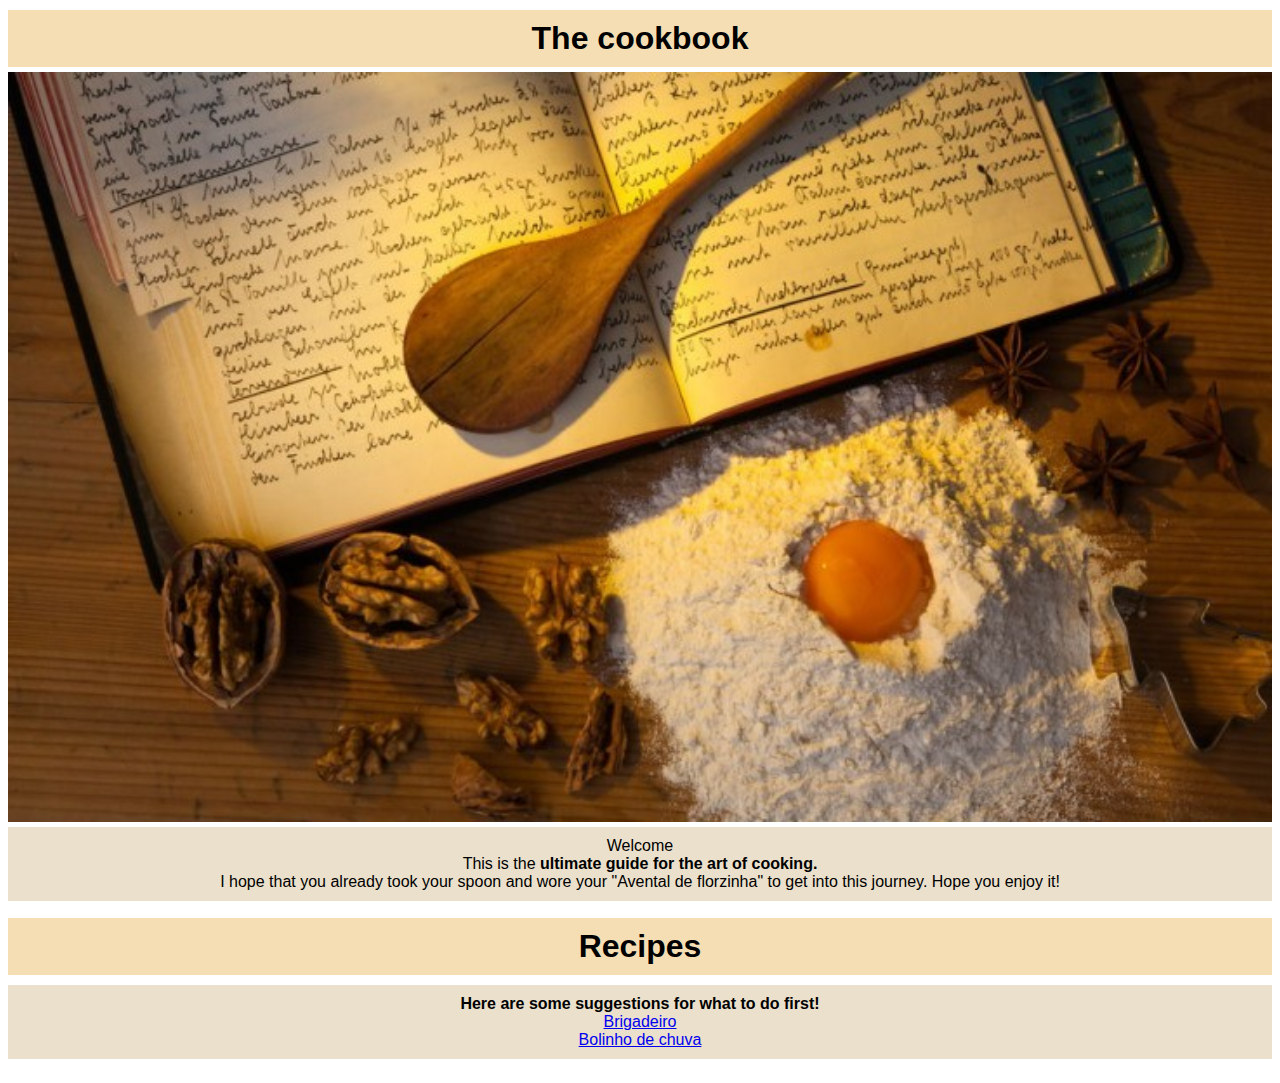
<file: index.html>
<!DOCTYPE html>
<html lang="en">
    <head>
    <link rel="stylesheet" href="index.css">
    <meta charset="UTF-8">
    <title>The best guide of recipes</title>
    </head>
 
    <body> 

      <div class="container">
        
        <h1 class="titulos">The cookbook</h1>
        <img class="images" src="./images/book.jpg" alt="livro de receitas">  
        <p class="paragrafos">
         
         Welcome
         <br>
         This is the <strong>ultimate guide for the art of cooking.</strong>
         <br>
         I hope that you already took your spoon and wore your "Avental de florzinha"
         to get into this journey. Hope you enjoy it!</p> 
      
      </div>

     
      <div class="container">
        
       <h1 class="titulos">Recipes</h1>
       <p class="paragrafos">
        <strong>Here are some suggestions for what to do first!</strong>
        <br>
        <a href="./receitas/brigadeiro.html"> Brigadeiro</a>
        <br>
        <a href="./receitas/bolinho.html"> Bolinho de chuva</a>
        </p>
      </div>

      </body>
     
    

    



     


       
      
        
      






        
                


</html>
</file>
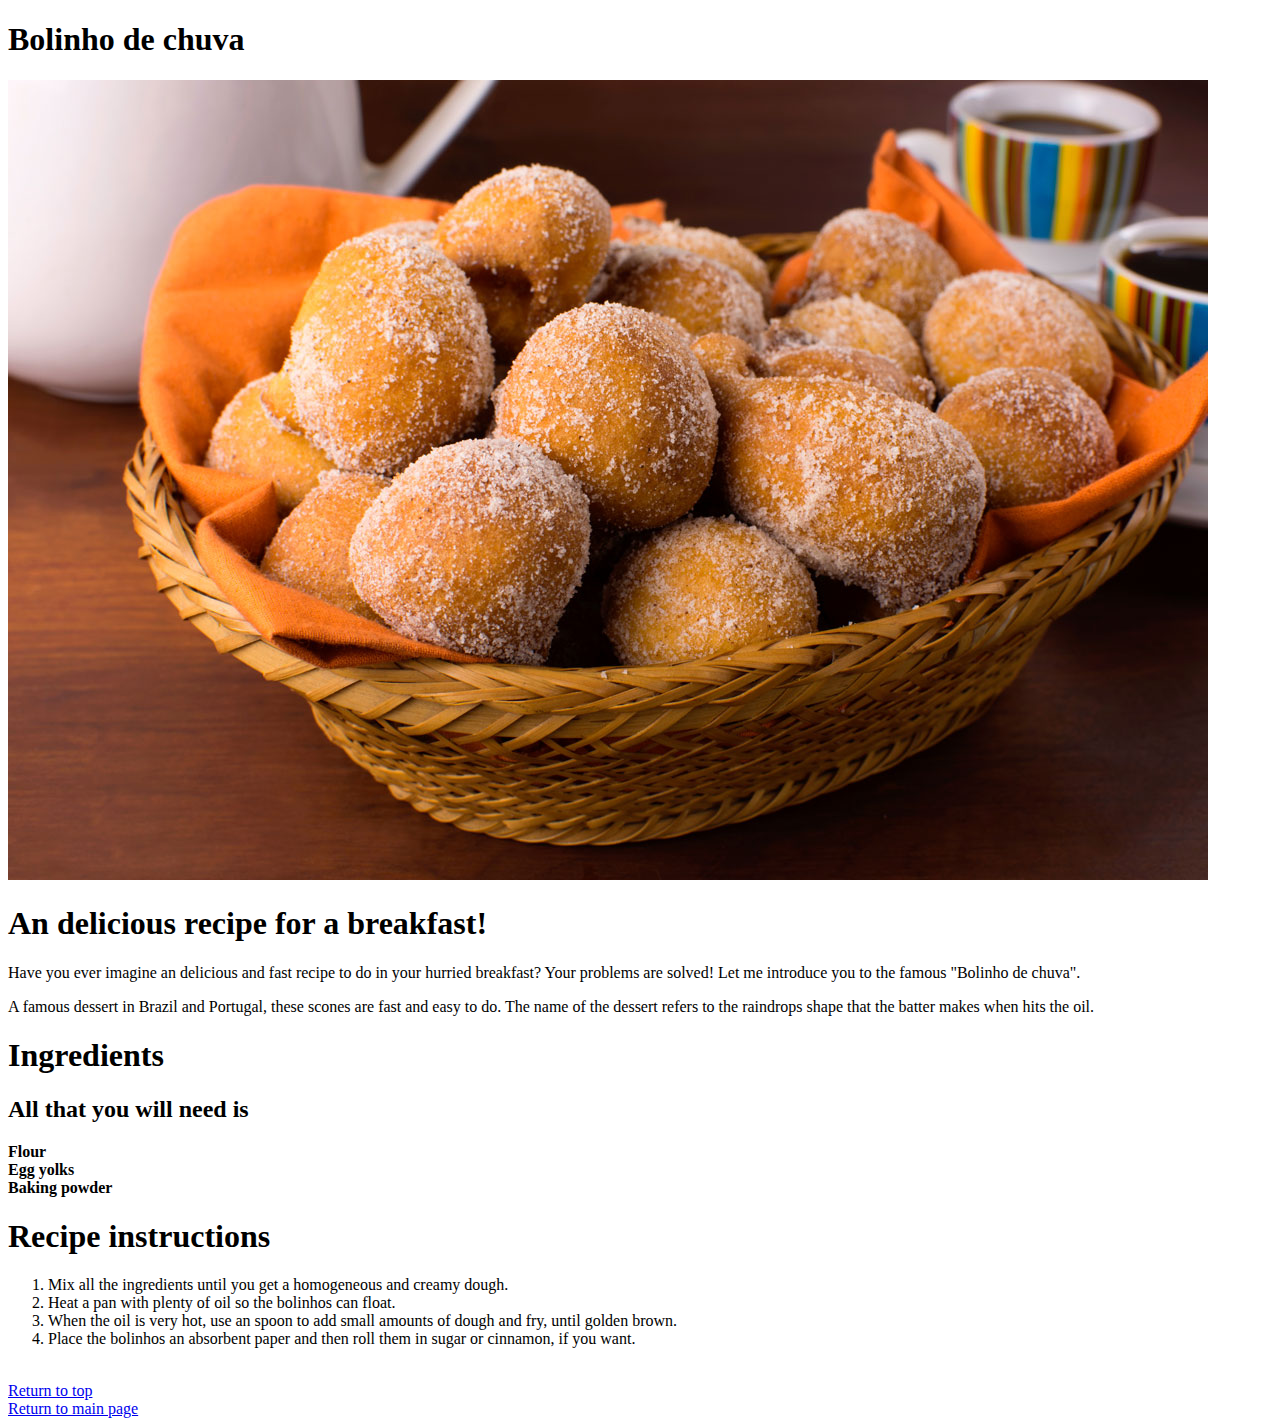
<file: receitas/bolinho.html>
<!DOCTYPE html>
<html lang="en">
    <head>
         <title>Bolinho de chuva</title>

         <h1><div id=header></div>Bolinho de chuva</h1>
    </head>

      <body>
         <img src="../images/bolinho.jpg" alt="bolinho">
      </body>

      <body>
         <h1>An delicious recipe for a breakfast!</h1>
         <p>Have you ever imagine an delicious and fast recipe to do in your hurried breakfast? Your problems are solved! Let me introduce you to the famous "Bolinho de chuva".</p>
         <p>A famous dessert in Brazil and Portugal, these scones are fast and easy to do. The name of the dessert refers to the raindrops shape that the batter makes when hits the oil.</p>

         <h1>Ingredients</h1>
         <h2>All that you will need is</h2>
         

         <un>
            <li><strong>Flour</strong></li>
            <li><strong>Egg yolks</strong></li>
            <li><strong>Baking powder</strong></li>
         </un>

         <h1>Recipe instructions</h1>

         <ol>
          <li>Mix all the ingredients until you get a homogeneous and creamy dough.</li>
          <li>Heat a pan with plenty of oil so the bolinhos can float.</li>
          <li>When the oil is very hot, use an spoon to add small amounts of dough and fry, until golden brown.</li>
          <li>Place the bolinhos an absorbent paper and then roll them in sugar or cinnamon, if you want.</li>
         </ol>
         

          <br> 


           <a href="#header">Return to top</a> <br>

           <a href="../index.html">Return to main page</a>


         

      </body>
</file>
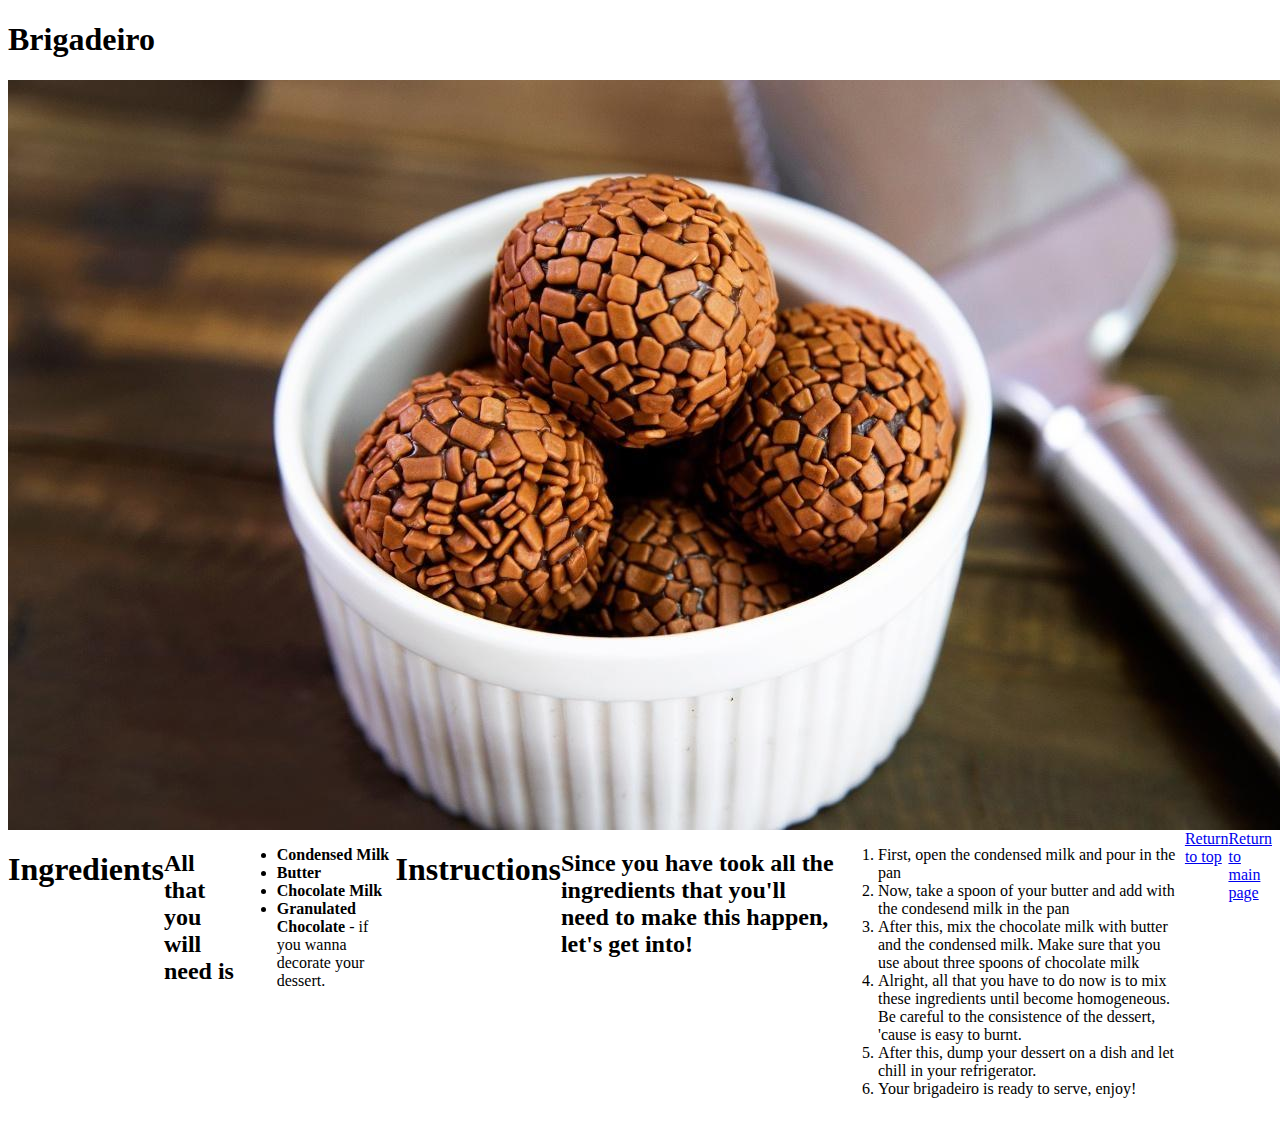
<file: receitas/brigadeiro.html>
<!DOCTYPE html>
<html lang="en">

  <head>
    <title>Brigadeiro</title>
 
    <h1><div id="header"></div>Brigadeiro</h1>
    <link rel="stylesheet" href="./recipes.css"
  </head> 

    <body>

      <div class="container">
      <img src="../images/brigadeiro.jpg" alt="brigadeiro">
    

    
      <h1 class="t1">The most popular brazilian dessert</h1>
      <p class="prgf">As a brazilian, i have to say that the Brigadeiro is the most popular dessert in Brazil.
      <br>Easy to do, yummi and pratice, the Brigadeiro has a legion of fans in the brazilian culture. <br>
        The name of the dessert would be a tribute to the brigadeiro of the brazilian airforce Eduardo Gomes.
      </p>
      </div>
    


      <div class="container">
      <h1 class="t1">Ingredients</h1>
      
      <h2 class="t2">All that you will need is</h2>
      <ul class="list"> 
        <li> <strong> Condensed Milk</strong></li>
        <li> <strong> Butter </strong></li>
        <li> <strong> Chocolate Milk</strong></li>
        <li> <strong> Granulated Chocolate </strong> - if you wanna decorate your dessert.</lis>
      </ul>  

      <h1 class="t1">Instructions</h1>
      <h2 class="t2"> Since you have took all the ingredients that you'll need to make this happen, let's get into!</h2>
      <ol class="ol1">
        <li>First, open the condensed milk and pour in the pan</li>
        <li>Now, take a spoon of your butter and add with the condesend milk in the pan</li>
        <li>After this, mix the chocolate milk with butter and the condensed milk. Make sure that you use about three spoons of chocolate milk</li>
        <li>Alright, all that you have to do now is to mix these ingredients until become homogeneous. Be careful to the consistence of the dessert, 'cause is easy to burnt.</li>
        <li>After this, dump your dessert on a dish and let chill in your refrigerator.</li>
        <li>Your brigadeiro is ready to serve, enjoy!</li>
      </ol>

      <a href="#header">Return to top</a> <br>

      <a href="../index.html">Return to main page</a>
      </div>

    </body>
  
</html>
</file>
<file: index.css>
/* styles.css */ 



.titulos {
    background-color: wheat;
    font-family: Arial, Helvetica, sans-serif;
    text-align: center;
    margin-top: 1.5px;
    margin-bottom: 5px;
    padding-top: 10px;
    padding-bottom: 10px;
    padding-left: 10px;
    padding-right: 10px;
    border: 0px;
}

.paragrafos {
    background-color: rgb(235, 224, 204);
    text-align: justify;
    margin-top: 5px;
    font-size: medium;
    padding-right: 10px;
    padding-left: 10px;
    padding-top: 10px;
    padding-bottom: 10px;
    border:0px;
    font-family: Arial, Helvetica, sans-serif;
    text-align: center;
}

.container {
    background-color: rgb(255, 255, 255);  
    display: flex;
    flex-direction: column;  
    flex-basis: 1 1 auto;
}

.image{
    width: 1280px;
    height: 720px;  
 }
</file>
<file: receitas/recipes.css>
/* styles.css */ 






.container{
    display: flex;
}
</file>
